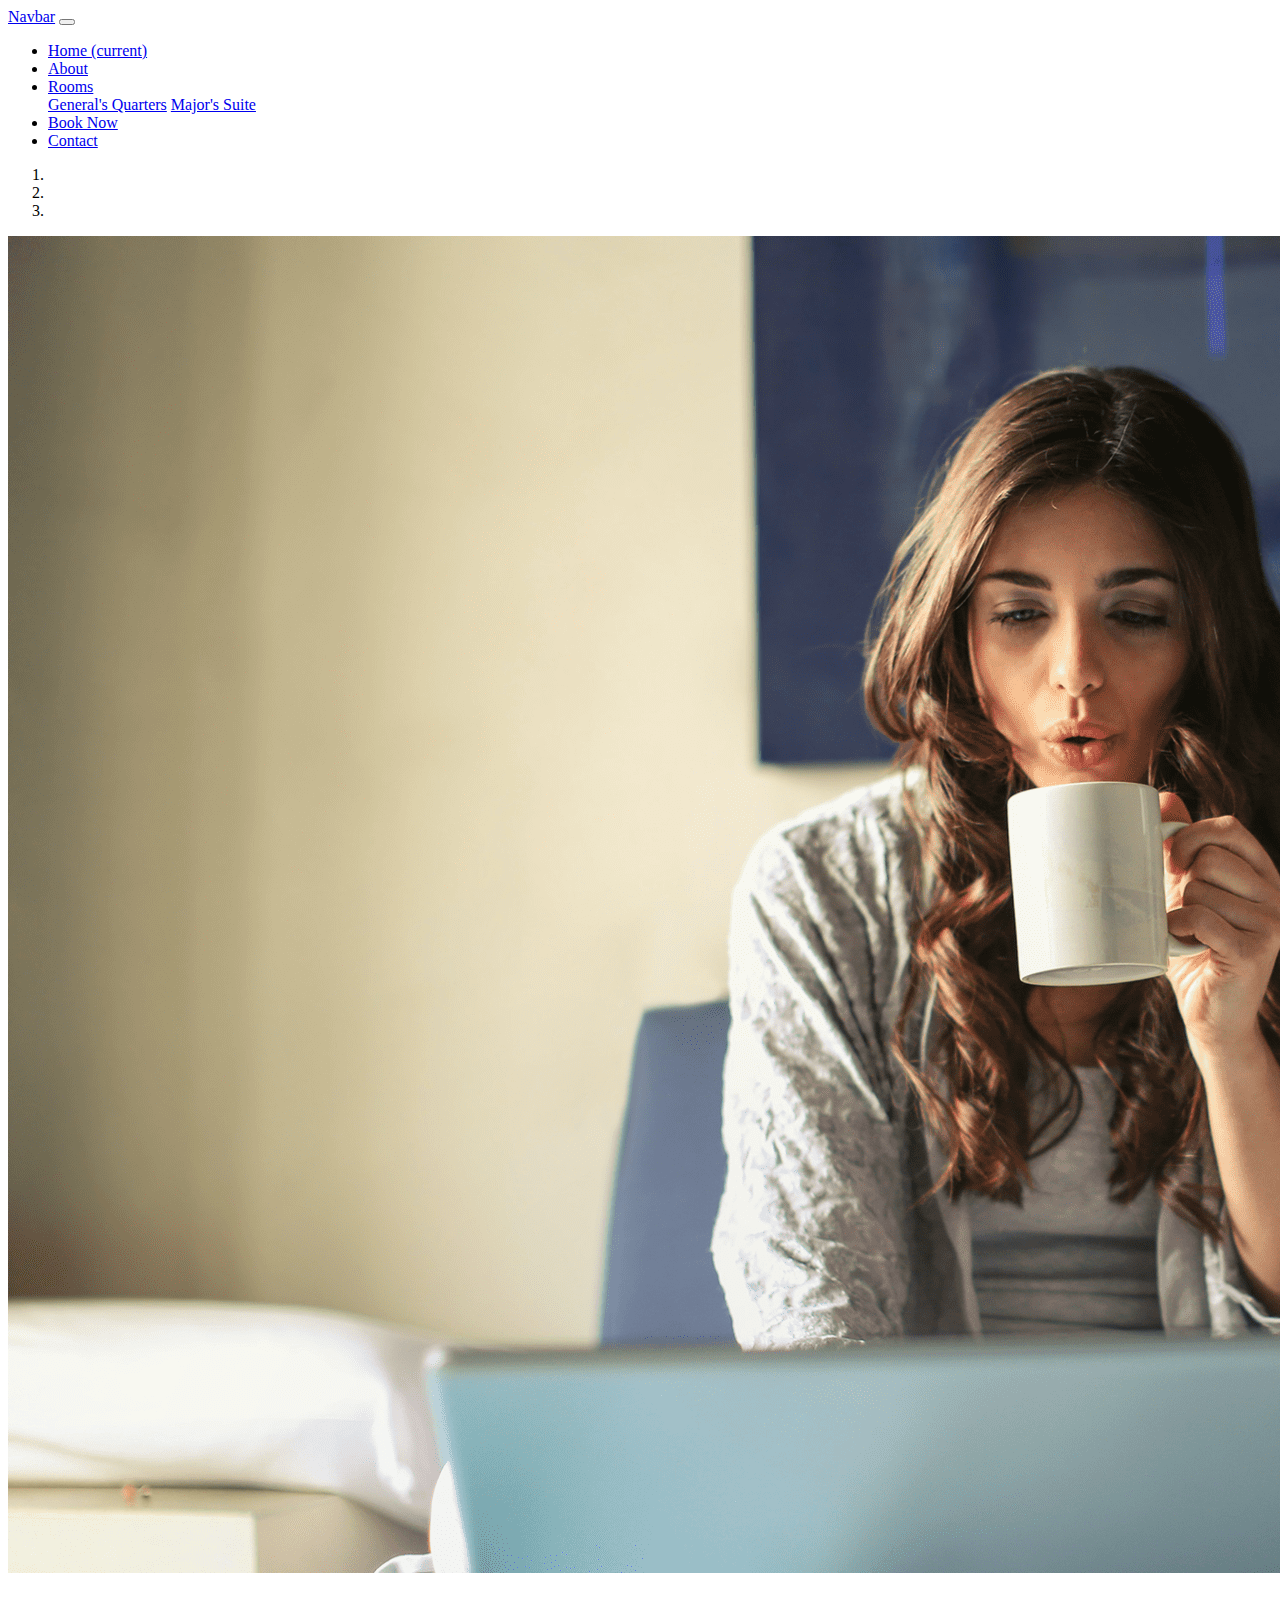
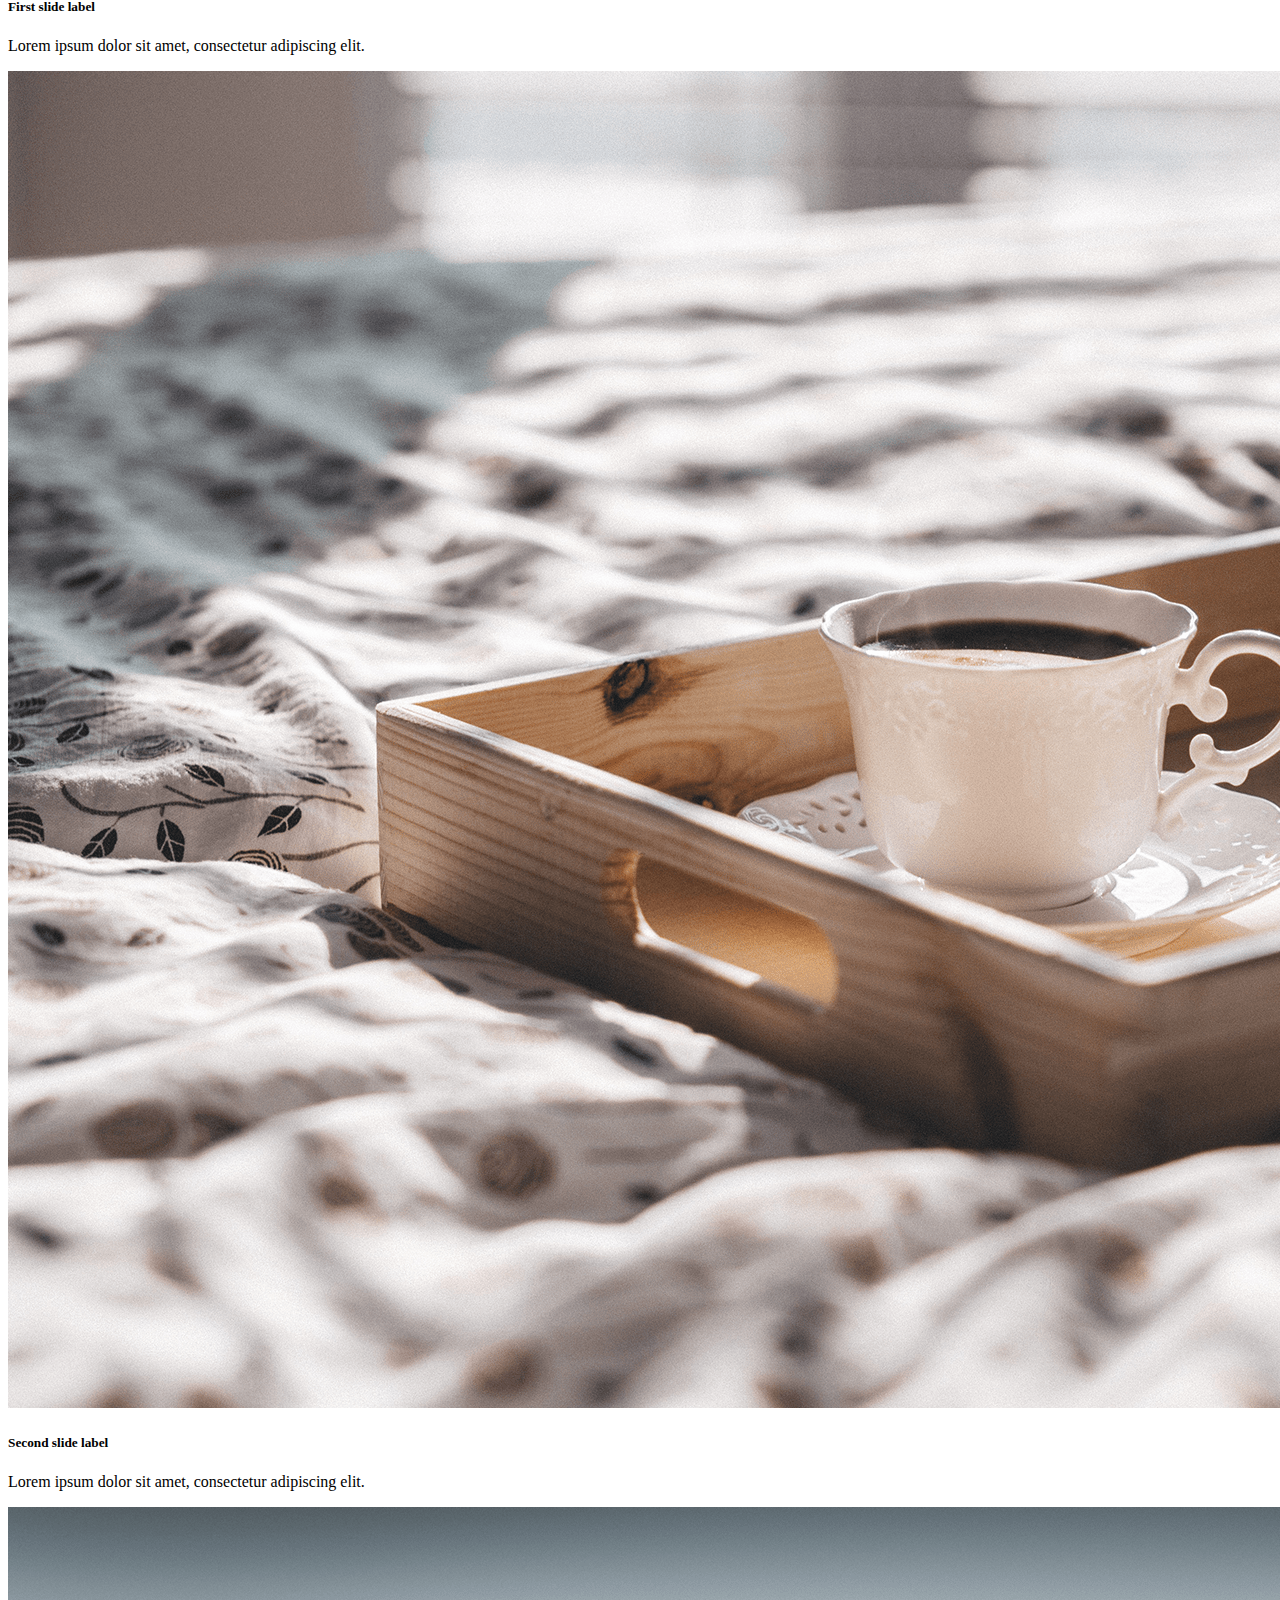
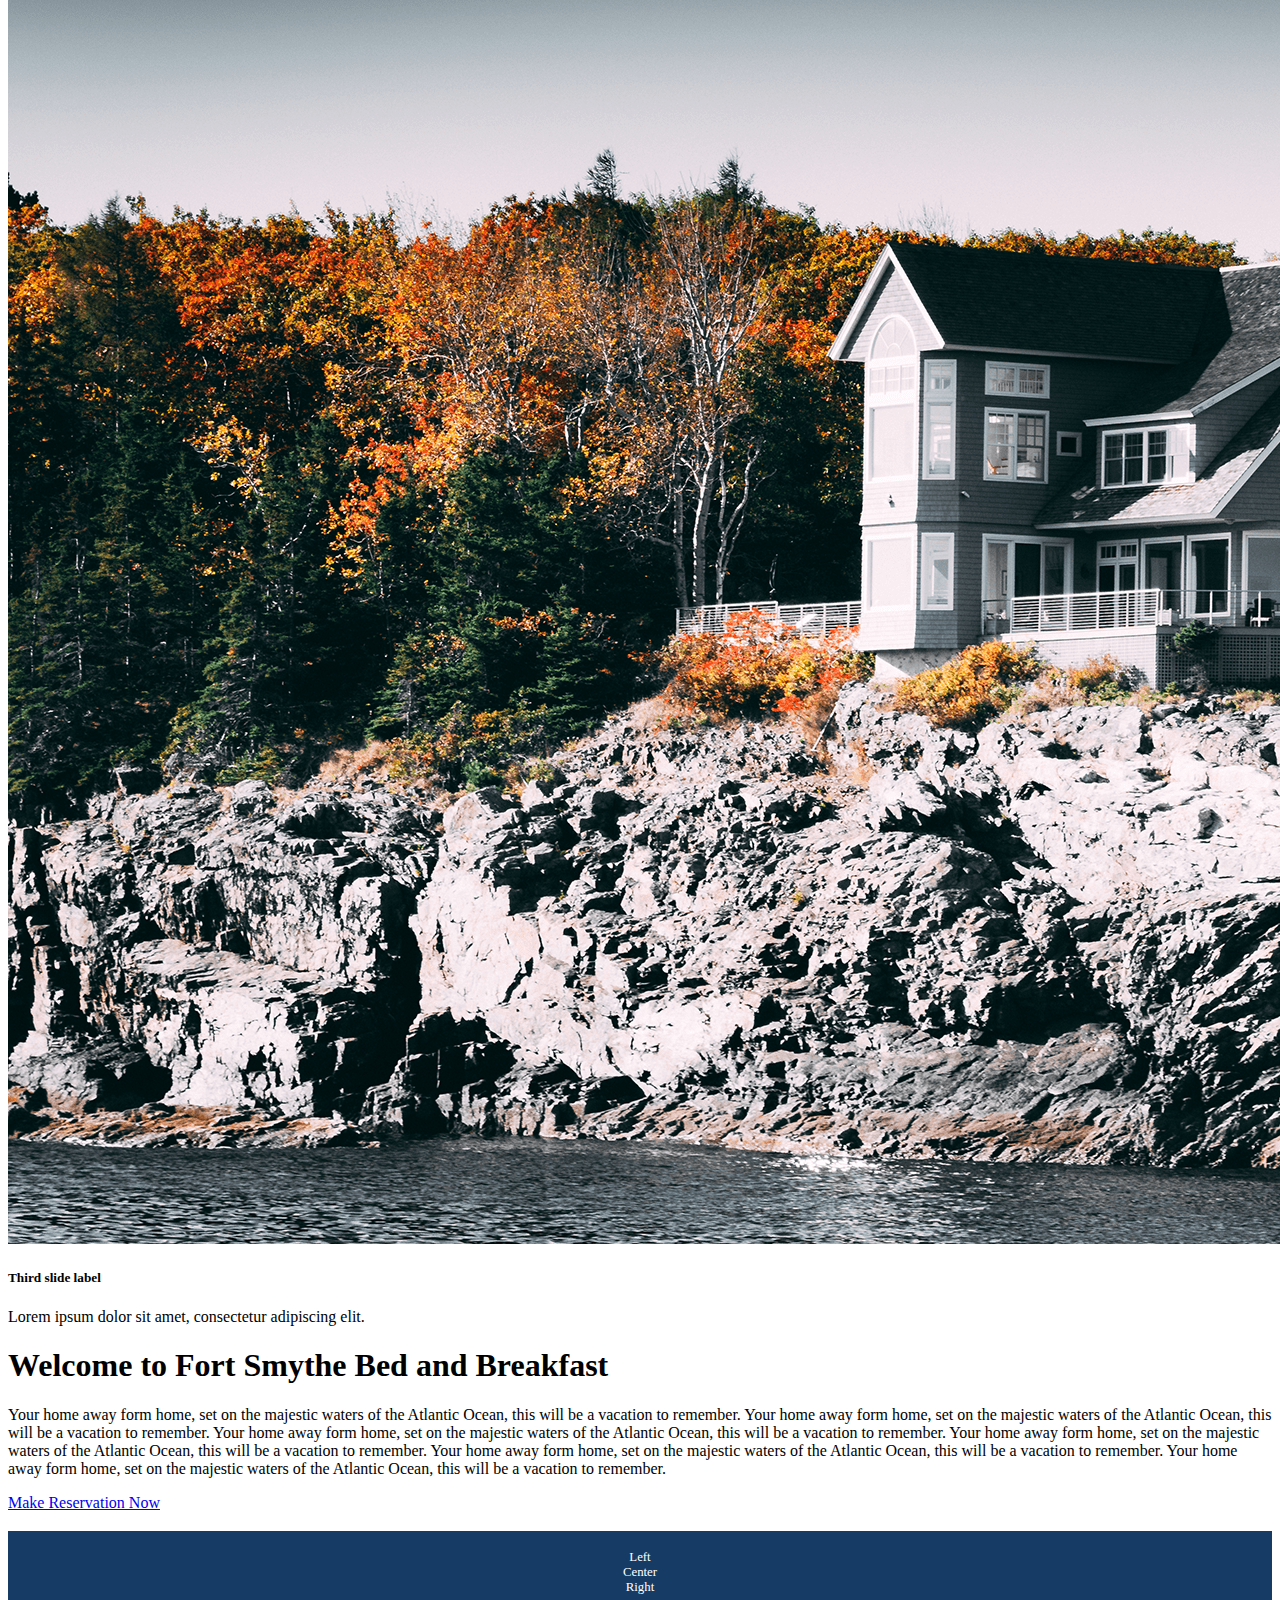
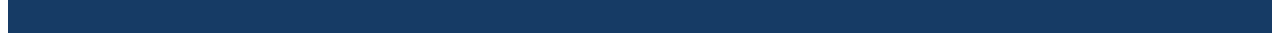
<file: index.html>
<!doctype html>
    <html lang="en">

    <head>
        <!-- Required meta tags -->
        <meta charset="utf-8">
        <meta name="viewport" content="width=device-width, initial-scale=1, shrink-to-fit=no">

        <title>My Nice Page</title>

        <link rel="stylesheet" href="https://cdn.jsdelivr.net/npm/bootstrap@4.6.0/dist/css/bootstrap.min.css" 
            integrity="sha384-B0vP5xmATw1+K9KRQjQERJvTumQW0nPEzvF6L/Z6nronJ3oUOFUFpCjEUQouq2+l" crossorigin="anonymous">
        <!-- <link rel="stylesheet" href="https://cdn.jsdelivr.net/npm/bootstrap@5.1.3/dist/css/bootstrap.min.css" 
            integrity="sha384-1BmE4kWBq78iYhFldvKuhfTAU6auU8tT94WrHftjDbrCEXSU1oBoqyl2QvZ6jIW3" crossorigin="anonymous"> -->
    
        <style>
            .my-footer {
                height: 5em;
                background-color: #163b65;
                margin-top: 1.5em;
                padding: 1.5em;
                color: white;
                font-size: 80%;
                text-align: center;
            }
        </style>
    </head>

    <body>

    <nav class="navbar navbar-expand-lg navbar-dark bg-dark">
  <a class="navbar-brand" href="#">Navbar</a>
  <button class="navbar-toggler" type="button" data-toggle="collapse" data-target="#navbarNav" aria-controls="navbarNav" aria-expanded="false" aria-label="Toggle navigation">
    <span class="navbar-toggler-icon"></span>
  </button>
  <div class="collapse navbar-collapse" id="navbarNav">
    <ul class="navbar-nav">
      <li class="nav-item active">
        <a class="nav-link" href="index.html">Home <span class="sr-only">(current)</span></a>
      </li>
      <li class="nav-item">
        <a class="nav-link" href="about.html">About</a>
      </li>
      <li class="nav-item dropdown">
        <a class="nav-link dropdown-toggle" href="#" id="navbarDropdownMenuLink" role="button" data-toggle="dropdown" aria-haspopup="true" aria-expanded="false">
          Rooms
        </a>
        <div class="dropdown-menu" aria-labelledby="navbarDropdownMenuLink">
          <a class="dropdown-item" href="generals.html">General's Quarters</a>
          <a class="dropdown-item" href="majors.html">Major's Suite</a>
        </div>
      </li>
      <li class="nav-item">
        <a class="nav-link" href="reservation.html">Book Now</a>
      </li>
      <li class="nav-item">
        <a class="nav-link" href="contact.html">Contact</a>
      </li>
      
    </ul>
  </div>
</nav>


    <div id="main-carousel" class="carousel slide carousel-fade" data-ride="carousel">

        <ol class="carousel-indicators">
            <li data-target="#main-carousel" data-slide-to="0" class="active"></li>
            <li data-target="#main-carousel" data-slide-to="1"></li>
            <li data-target="#main-carousel" data-slide-to="2"></li>
        </ol>

        <div class="carousel-inner">
            <div class="carousel-item active">
                <img src="static/images/woman-laptop.png" class="d-block w-100" alt="Woman and laptop">
                <div class="carousel-caption d-none d-md-block">
                    <h5>First slide label</h5>
                    <p>Lorem ipsum dolor sit amet, consectetur adipiscing elit.</p>
                </div>
            </div>
            <div class="carousel-item">
                <img src="static/images/tray.png" class="d-block w-100" alt="Tray with coffee">
                <div class="carousel-caption d-none d-md-block">
                    <h5>Second slide label</h5>
                    <p>Lorem ipsum dolor sit amet, consectetur adipiscing elit.</p>
                </div>
            </div>
            <div class="carousel-item">
                <img src="static/images/outside.png" class="d-block w-100" alt="Outside">
                <div class="carousel-caption d-none d-md-block">
                    <h5>Third slide label</h5>
                    <p>Lorem ipsum dolor sit amet, consectetur adipiscing elit.</p>
                </div>
            </div>
        </div>
    </div>

    <div class="container-fluid">
        <div class="row">
            <div class="col">
                <h1 class="text-center mt-4">Welcome to Fort Smythe Bed and Breakfast</h1>
                <p>
                    Your home away form home, set on the majestic waters of the Atlantic Ocean, this will be a vacation to remember.
                    Your home away form home, set on the majestic waters of the Atlantic Ocean, this will be a vacation to remember.
                    Your home away form home, set on the majestic waters of the Atlantic Ocean, this will be a vacation to remember.
                    Your home away form home, set on the majestic waters of the Atlantic Ocean, this will be a vacation to remember.
                    Your home away form home, set on the majestic waters of the Atlantic Ocean, this will be a vacation to remember.
                    Your home away form home, set on the majestic waters of the Atlantic Ocean, this will be a vacation to remember.
                </p>
            </div>
        </div>


        <div class="row">

            <div class="col text-center">

                <a href="/search-availability" class="btn btn-success">Make Reservation Now</a>

            </div>
        </div>

    </div>


    <footer class="my-footer">
        <div class="row">
            <div class="col">
                Left
            </div>

            <div class="col">
                Center
            </div>

            <div class="col">
                Right
            </div>
        </div>
    </footer>

    <script src="https://code.jquery.com/jquery-3.5.1.slim.min.js" 
        integrity="sha384-DfXdz2htPH0lsSSs5nCTpuj/zy4C+OGpamoFVy38MVBnE+IbbVYUew+OrCXaRkfj" 
        crossorigin="anonymous"></script>
    <script src="https://cdn.jsdelivr.net/npm/bootstrap@4.6.0/dist/js/bootstrap.bundle.min.js" 
        integrity="sha384-Piv4xVNRyMGpqkS2by6br4gNJ7DXjqk09RmUpJ8jgGtD7zP9yug3goQfGII0yAns" 
        crossorigin="anonymous"></script>


    </body>

    </html>
</file>
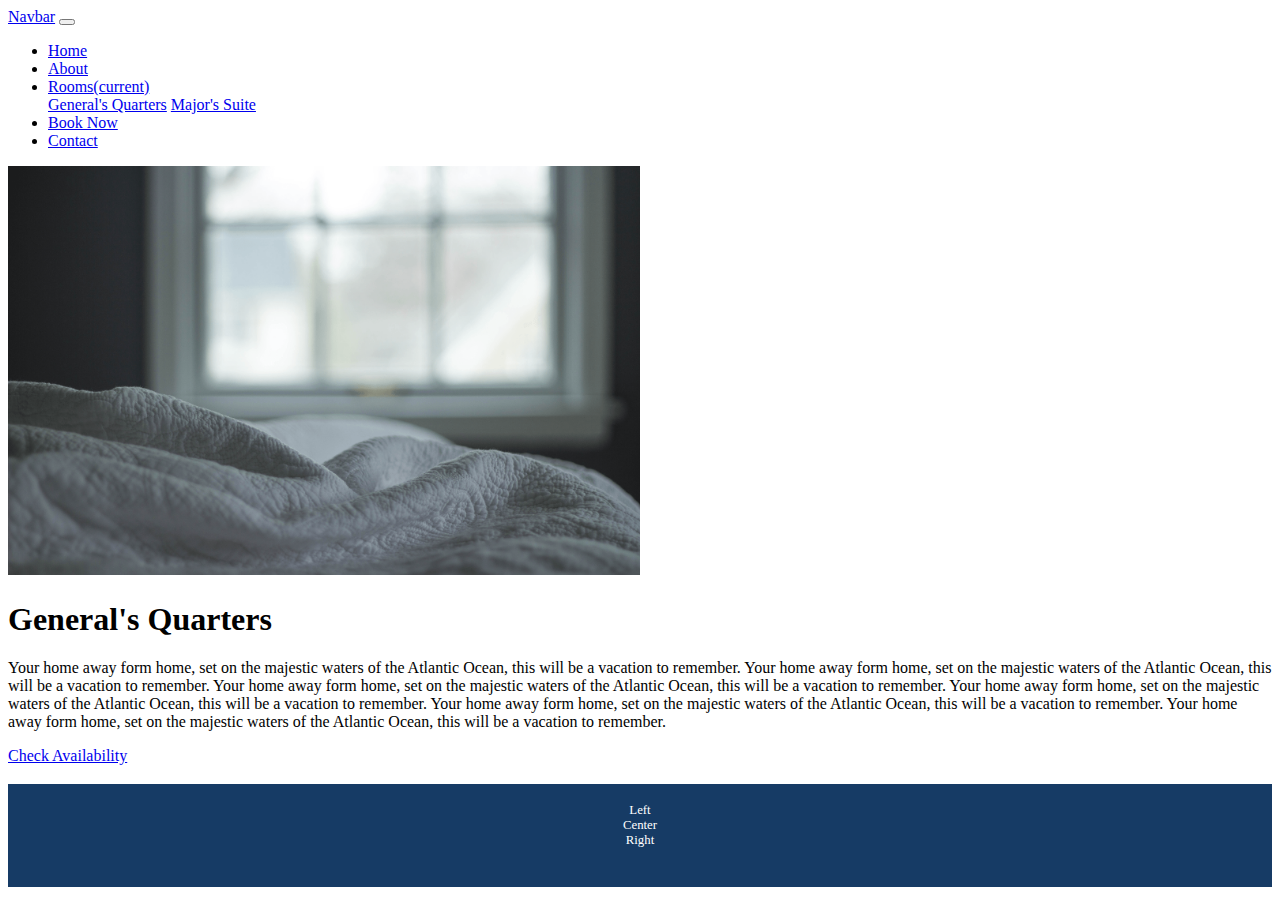
<file: generals.html>
<!doctype html>
    <html lang="en">

    <head>
        <!-- Required meta tags -->
        <meta charset="utf-8">
        <meta name="viewport" content="width=device-width, initial-scale=1, shrink-to-fit=no">

        <title>My Nice Page</title>

        <link rel="stylesheet" href="https://cdn.jsdelivr.net/npm/bootstrap@4.6.0/dist/css/bootstrap.min.css" 
            integrity="sha384-B0vP5xmATw1+K9KRQjQERJvTumQW0nPEzvF6L/Z6nronJ3oUOFUFpCjEUQouq2+l" crossorigin="anonymous">
        <!-- <link rel="stylesheet" href="https://cdn.jsdelivr.net/npm/bootstrap@5.1.3/dist/css/bootstrap.min.css" 
            integrity="sha384-1BmE4kWBq78iYhFldvKuhfTAU6auU8tT94WrHftjDbrCEXSU1oBoqyl2QvZ6jIW3" crossorigin="anonymous"> -->
    
        <style>
            .my-footer {
                height: 5em;
                background-color: #163b65;
                margin-top: 1.5em;
                padding: 1.5em;
                color: white;
                font-size: 80%;
                text-align: center;
            }
            .room-image {
                max-width: 50%;
            }
        </style>
    </head>

    <body>

    <nav class="navbar navbar-expand-lg navbar-dark bg-dark">
  <a class="navbar-brand" href="#">Navbar</a>
  <button class="navbar-toggler" type="button" data-toggle="collapse" data-target="#navbarNav" aria-controls="navbarNav" aria-expanded="false" aria-label="Toggle navigation">
    <span class="navbar-toggler-icon"></span>
  </button>
  <div class="collapse navbar-collapse" id="navbarNav">
    <ul class="navbar-nav">
      <li class="nav-item active">
        <a class="nav-link" href="index.html">Home</a>
      </li>
      <li class="nav-item">
        <a class="nav-link" href="about.html">About</a>
      </li>
      <li class="nav-item dropdown">
        <a class="nav-link dropdown-toggle" href="#" id="navbarDropdownMenuLink" role="button" data-toggle="dropdown" aria-haspopup="true" aria-expanded="false">
          Rooms<span class="sr-only">(current)</span>
        </a>
        <div class="dropdown-menu" aria-labelledby="navbarDropdownMenuLink">
          <a class="dropdown-item" href="generals.html">General's Quarters</a>
          <a class="dropdown-item" href="majors.html">Major's Suite</a>
        </div>
      </li>
      <li class="nav-item">
        <a class="nav-link" href="reservation.html">Book Now</a>
      </li>
      <li class="nav-item">
        <a class="nav-link" href="contact.html">Contact</a>
      </li>
      
    </ul>
  </div>
</nav>


    <div class="container-fluid">

        <div class="row">
            <di class="col">
                <img src="static/images/generals-quarters.png" class="img-fluid image-thumbnail mx-auto d-block room-image" alt="room image">
            </di>
        </div>

        <div class="row">
            <div class="col">
                <h1 class="text-center mt-4">General's Quarters</h1>
                <p>
                    Your home away form home, set on the majestic waters of the Atlantic Ocean, this will be a vacation to remember.
                    Your home away form home, set on the majestic waters of the Atlantic Ocean, this will be a vacation to remember.
                    Your home away form home, set on the majestic waters of the Atlantic Ocean, this will be a vacation to remember.
                    Your home away form home, set on the majestic waters of the Atlantic Ocean, this will be a vacation to remember.
                    Your home away form home, set on the majestic waters of the Atlantic Ocean, this will be a vacation to remember.
                    Your home away form home, set on the majestic waters of the Atlantic Ocean, this will be a vacation to remember.
                </p>
            </div>
        </div>


        <div class="row">

            <div class="col text-center">

                <a href="/make-reservation-gq" class="btn btn-success">Check Availability</a>

            </div>
        </div>

    </div>


    <footer class="my-footer">
        <div class="row">
            <div class="col">
                Left
            </div>

            <div class="col">
                Center
            </div>

            <div class="col">
                Right
            </div>
        </div>
    </footer>

    <script src="https://code.jquery.com/jquery-3.5.1.slim.min.js" 
        integrity="sha384-DfXdz2htPH0lsSSs5nCTpuj/zy4C+OGpamoFVy38MVBnE+IbbVYUew+OrCXaRkfj" 
        crossorigin="anonymous"></script>
    <script src="https://cdn.jsdelivr.net/npm/bootstrap@4.6.0/dist/js/bootstrap.bundle.min.js" 
        integrity="sha384-Piv4xVNRyMGpqkS2by6br4gNJ7DXjqk09RmUpJ8jgGtD7zP9yug3goQfGII0yAns" 
        crossorigin="anonymous"></script>


    </body>

    </html>
</file>
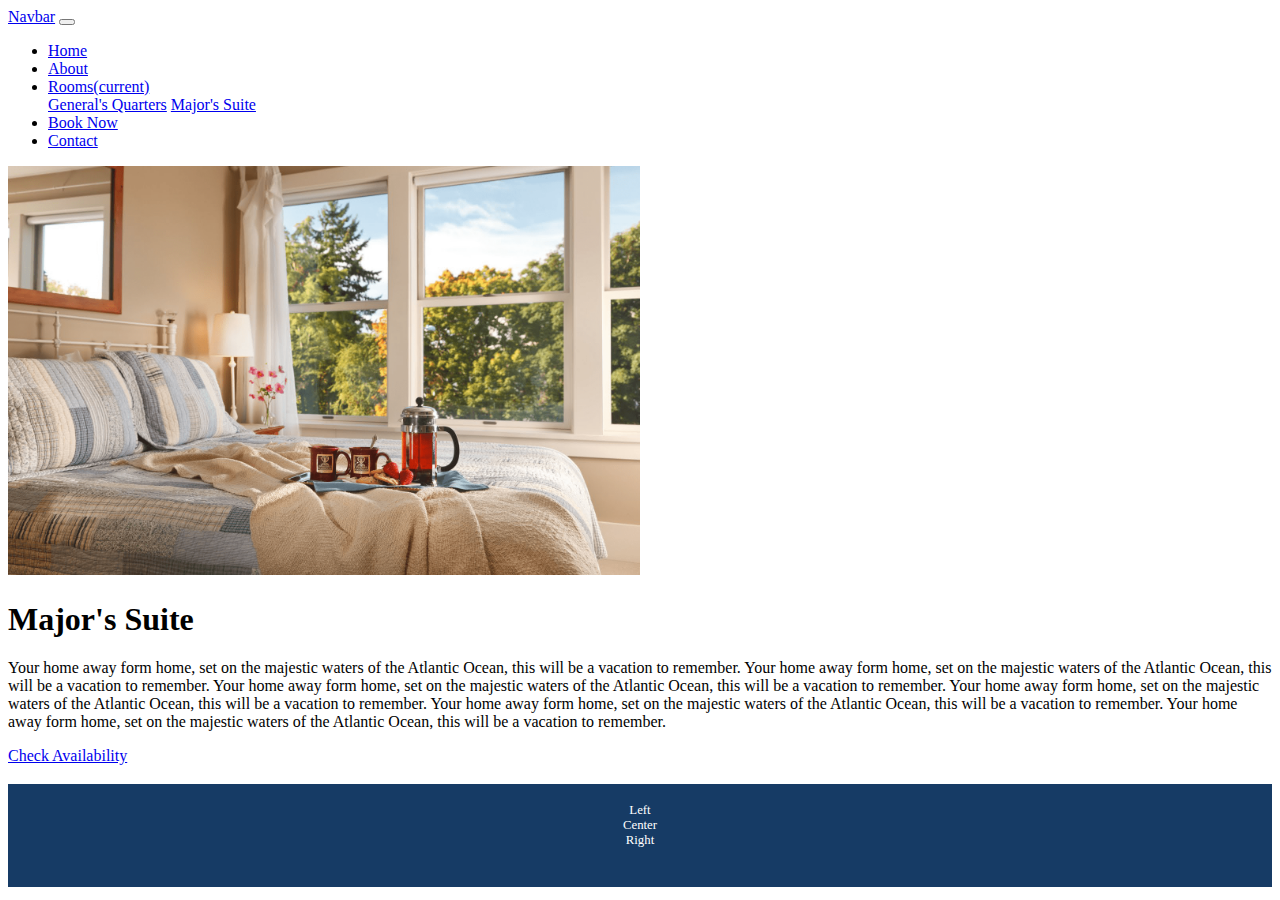
<file: majors.html>
<!doctype html>
<html lang="en">

<head>
    <!-- Required meta tags -->
    <meta charset="utf-8">
    <meta name="viewport" content="width=device-width, initial-scale=1, shrink-to-fit=no">

    <title>My Nice Page</title>

    <link rel="stylesheet" href="https://cdn.jsdelivr.net/npm/bootstrap@4.6.0/dist/css/bootstrap.min.css" 
        integrity="sha384-B0vP5xmATw1+K9KRQjQERJvTumQW0nPEzvF6L/Z6nronJ3oUOFUFpCjEUQouq2+l" crossorigin="anonymous">
    <!-- <link rel="stylesheet" href="https://cdn.jsdelivr.net/npm/bootstrap@5.1.3/dist/css/bootstrap.min.css" 
        integrity="sha384-1BmE4kWBq78iYhFldvKuhfTAU6auU8tT94WrHftjDbrCEXSU1oBoqyl2QvZ6jIW3" crossorigin="anonymous"> -->

    <style>
        .my-footer {
            height: 5em;
            background-color: #163b65;
            margin-top: 1.5em;
            padding: 1.5em;
            color: white;
            font-size: 80%;
            text-align: center;
        }
        .room-image {
            max-width: 50%;
        }
    </style>
</head>

<body>

<nav class="navbar navbar-expand-lg navbar-dark bg-dark">
<a class="navbar-brand" href="#">Navbar</a>
<button class="navbar-toggler" type="button" data-toggle="collapse" data-target="#navbarNav" aria-controls="navbarNav" aria-expanded="false" aria-label="Toggle navigation">
<span class="navbar-toggler-icon"></span>
</button>
<div class="collapse navbar-collapse" id="navbarNav">
<ul class="navbar-nav">
  <li class="nav-item active">
    <a class="nav-link" href="index.html">Home</a>
  </li>
  <li class="nav-item">
    <a class="nav-link" href="about.html">About</a>
  </li>
  <li class="nav-item dropdown">
    <a class="nav-link dropdown-toggle" href="#" id="navbarDropdownMenuLink" role="button" data-toggle="dropdown" aria-haspopup="true" aria-expanded="false">
      Rooms<span class="sr-only">(current)</span>
    </a>
    <div class="dropdown-menu" aria-labelledby="navbarDropdownMenuLink">
      <a class="dropdown-item" href="generals.html">General's Quarters</a>
      <a class="dropdown-item" href="majors.html">Major's Suite</a>
    </div>
  </li>
  <li class="nav-item">
    <a class="nav-link" href="reservation.html">Book Now</a>
  </li>
  <li class="nav-item">
    <a class="nav-link" href="contact.html">Contact</a>
  </li>
  
</ul>
</div>
</nav>


<div class="container-fluid">

    <div class="row">
        <di class="col">
            <img src="static/images/majors-suite.png" class="img-fluid image-thumbnail mx-auto d-block room-image" alt="room image">
        </di>
    </div>

    <div class="row">
        <div class="col">
            <h1 class="text-center mt-4">Major's Suite</h1>
            <p>
                Your home away form home, set on the majestic waters of the Atlantic Ocean, this will be a vacation to remember.
                Your home away form home, set on the majestic waters of the Atlantic Ocean, this will be a vacation to remember.
                Your home away form home, set on the majestic waters of the Atlantic Ocean, this will be a vacation to remember.
                Your home away form home, set on the majestic waters of the Atlantic Ocean, this will be a vacation to remember.
                Your home away form home, set on the majestic waters of the Atlantic Ocean, this will be a vacation to remember.
                Your home away form home, set on the majestic waters of the Atlantic Ocean, this will be a vacation to remember.
            </p>
        </div>
    </div>


    <div class="row">

        <div class="col text-center">

            <a href="/make-reservation-ms" class="btn btn-success">Check Availability</a>

        </div>
    </div>

</div>


<footer class="my-footer">
    <div class="row">
        <div class="col">
            Left
        </div>

        <div class="col">
            Center
        </div>

        <div class="col">
            Right
        </div>
    </div>
</footer>

<script src="https://code.jquery.com/jquery-3.5.1.slim.min.js" 
    integrity="sha384-DfXdz2htPH0lsSSs5nCTpuj/zy4C+OGpamoFVy38MVBnE+IbbVYUew+OrCXaRkfj" 
    crossorigin="anonymous"></script>
<script src="https://cdn.jsdelivr.net/npm/bootstrap@4.6.0/dist/js/bootstrap.bundle.min.js" 
    integrity="sha384-Piv4xVNRyMGpqkS2by6br4gNJ7DXjqk09RmUpJ8jgGtD7zP9yug3goQfGII0yAns" 
    crossorigin="anonymous"></script>


</body>

</html>
</file>
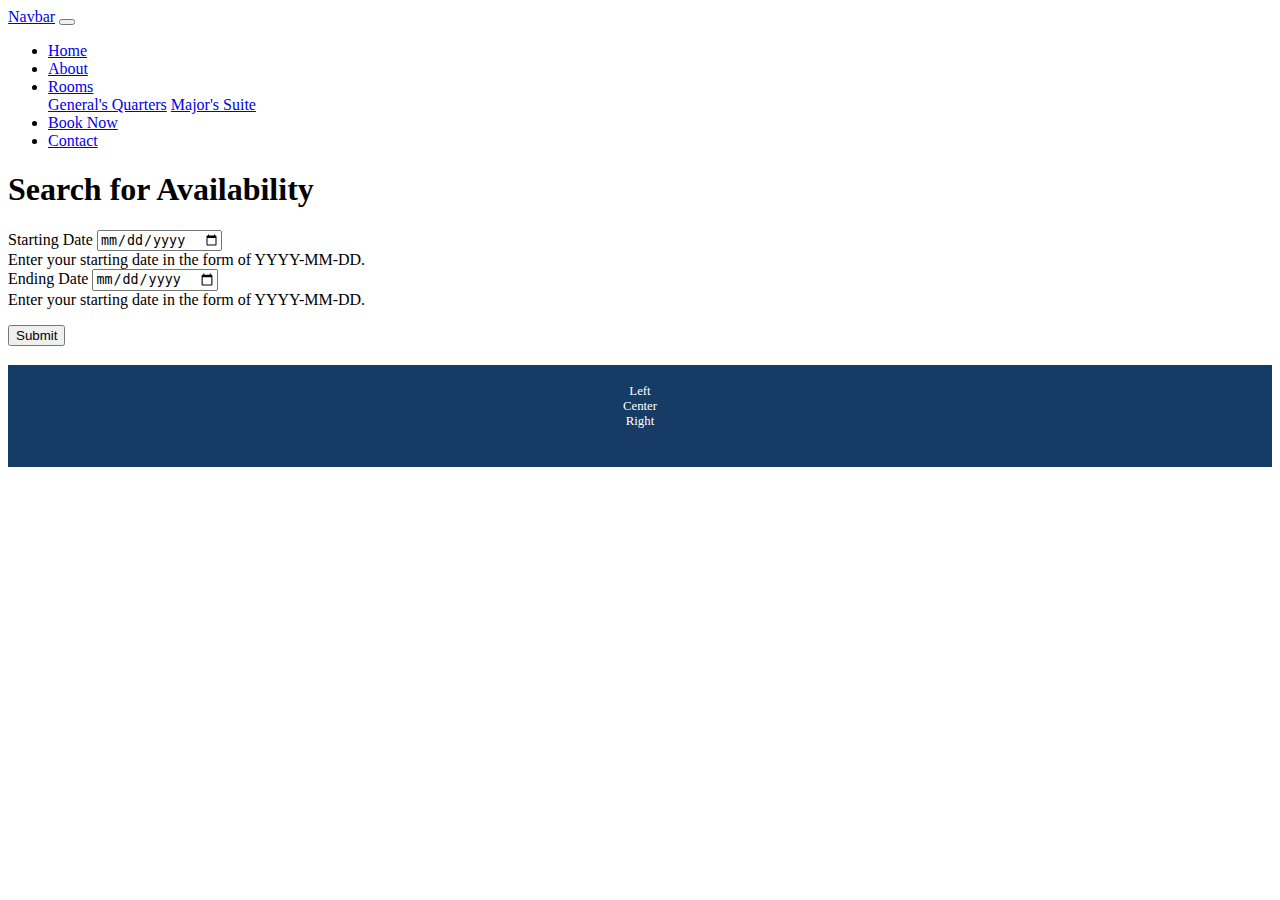
<file: reservation.html>
<!doctype html>
<html lang="en">

<head>
    <!-- Required meta tags -->
    <meta charset="utf-8">
    <meta name="viewport" content="width=device-width, initial-scale=1, shrink-to-fit=no">

    <title>My Nice Page</title>

    <link rel="stylesheet" href="https://cdn.jsdelivr.net/npm/bootstrap@4.6.0/dist/css/bootstrap.min.css" 
        integrity="sha384-B0vP5xmATw1+K9KRQjQERJvTumQW0nPEzvF6L/Z6nronJ3oUOFUFpCjEUQouq2+l" crossorigin="anonymous">
    <!-- <link rel="stylesheet" href="https://cdn.jsdelivr.net/npm/bootstrap@5.1.3/dist/css/bootstrap.min.css" 
        integrity="sha384-1BmE4kWBq78iYhFldvKuhfTAU6auU8tT94WrHftjDbrCEXSU1oBoqyl2QvZ6jIW3" crossorigin="anonymous"> -->

    <style>
        .my-footer {
            height: 5em;
            background-color: #163b65;
            margin-top: 1.5em;
            padding: 1.5em;
            color: white;
            font-size: 80%;
            text-align: center;
        }
        .room-image {
            max-width: 50%;
        }
    </style>
</head>

<body>

<nav class="navbar navbar-expand-lg navbar-dark bg-dark">
<a class="navbar-brand" href="#">Navbar</a>
<button class="navbar-toggler" type="button" data-toggle="collapse" data-target="#navbarNav" aria-controls="navbarNav" aria-expanded="false" aria-label="Toggle navigation">
<span class="navbar-toggler-icon"></span>
</button>
<div class="collapse navbar-collapse" id="navbarNav">
<ul class="navbar-nav">
  <li class="nav-item active">
    <a class="nav-link" href="index.html">Home</a>
  </li>
  <li class="nav-item">
    <a class="nav-link" href="about.html">About</a>
  </li>
  <li class="nav-item dropdown">
    <a class="nav-link dropdown-toggle" href="#" id="navbarDropdownMenuLink" role="button" data-toggle="dropdown" aria-haspopup="true" aria-expanded="false">
      Rooms
    </a>
    <div class="dropdown-menu" aria-labelledby="navbarDropdownMenuLink">
      <a class="dropdown-item" href="generals.html">General's Quarters</a>
      <a class="dropdown-item" href="majors.html">Major's Suite</a>
    </div>
  </li>
  <li class="nav-item">
    <a class="nav-link" href="reservation.html">Book Now</a>
  </li>
  <li class="nav-item">
    <a class="nav-link" href="contact.html">Contact</a>
  </li>
  
</ul>
</div>
</nav>


<div class="container-fluid">

    <div class="row">
        <div class="col">
            <h1 class="mt-5">Search for Availability</h1>

            <form action="reservation.html" method="GET">

              <p >
                <div class="mb-3">
                  <label for="start_date" class="form-label">Starting Date</label>
                  <input type="date" class="form-control" id="start_date" name="start_date" aria-describedby="startDateHelp" style="max-width: 50%;">
                  <div id="startDateHelp" class="form-text" text-muted>Enter your starting date in the form of YYYY-MM-DD.</div>
                </div>

                <div class="mb-3">
                  <label for="end_date" class="form-label">Ending Date</label>
                  <input type="date" class="form-control" id="end_date" name="end_date" aria-describedby="EndDateHelp" style="max-width: 50%;">
                  <div id="EndDateHelp" class="form-text" text-muted>Enter your starting date in the form of YYYY-MM-DD.</div>
                </div>
              </p>

              <button type="submit" class="btn btn-primary">Submit</button>
            </form>

        </div>
    </div>



</div>


<footer class="my-footer">
    <div class="row">
        <div class="col">
            Left
        </div>

        <div class="col">
            Center
        </div>

        <div class="col">
            Right
        </div>
    </div>
</footer>

<script src="https://code.jquery.com/jquery-3.5.1.slim.min.js" 
    integrity="sha384-DfXdz2htPH0lsSSs5nCTpuj/zy4C+OGpamoFVy38MVBnE+IbbVYUew+OrCXaRkfj" 
    crossorigin="anonymous"></script>
<script src="https://cdn.jsdelivr.net/npm/bootstrap@4.6.0/dist/js/bootstrap.bundle.min.js" 
    integrity="sha384-Piv4xVNRyMGpqkS2by6br4gNJ7DXjqk09RmUpJ8jgGtD7zP9yug3goQfGII0yAns" 
    crossorigin="anonymous"></script>


</body>

</html>
</file>
